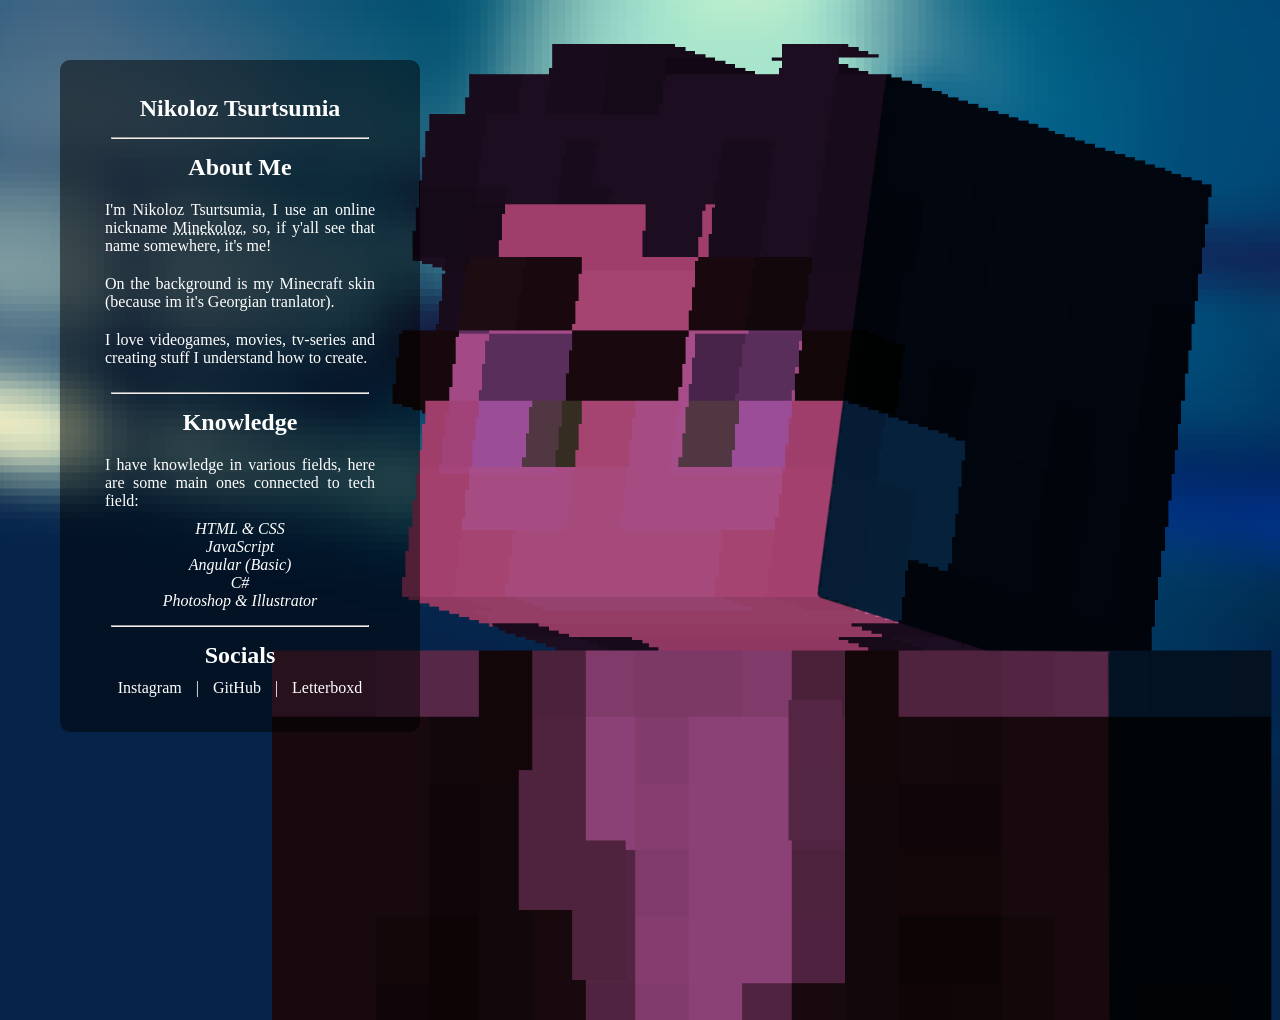
<file: index.html>
<!DOCTYPE html>
<html lang="en">
<head>
    <meta charset="UTF-8">
    <meta name="viewport" content="width=device-width, initial-scale=1.0">
    <title>Minekoloz</title>
    <link rel="stylesheet" href="style.css">
</head>
<body>
    <main>
        <section>
            <h1>Nikoloz Tsurtsumia</h1>
        </section>
        <hr>
        <section>
            <h2>About Me</h2>
            <p>I'm Nikoloz Tsurtsumia, I use an online nickname <abbr title="Minecraft + Nikoloz">Minekoloz</abbr>, so, if y'all see that name somewhere, it's me!</p>
            <p>On the background is my Minecraft skin (because im it's Georgian tranlator).</p>
            <p>I love videogames, movies, tv-series and creating stuff I understand how to create.</p>
        </section>
        <hr>
        <section>
            <h2>Knowledge</h2>
            <p>I have knowledge in various fields, here are some main ones connected to tech field:</p>
            <ul>
                <li>HTML & CSS</li>
                <li>JavaScript</li>
                <li>Angular (Basic)</li>
                <li>C#</li>
                <li>Photoshop & Illustrator</li>
            </ul>
        </section>
        <hr>
        <section>
            <h2>Socials</h2>
            <span><a href="https://www.instagram.com/_tsurtsumia22" target="_blank">Instagram</a> |
            <a href="https://github.com/Minekoloz" target="_blank">GitHub</a> |
            <a href="https://letterboxd.com/minekoloz" target="_blank">Letterboxd</a></span>
        </section>
    </main>
    <a href="secret.html" id="secret"></a>
</body>
</html>
</file>
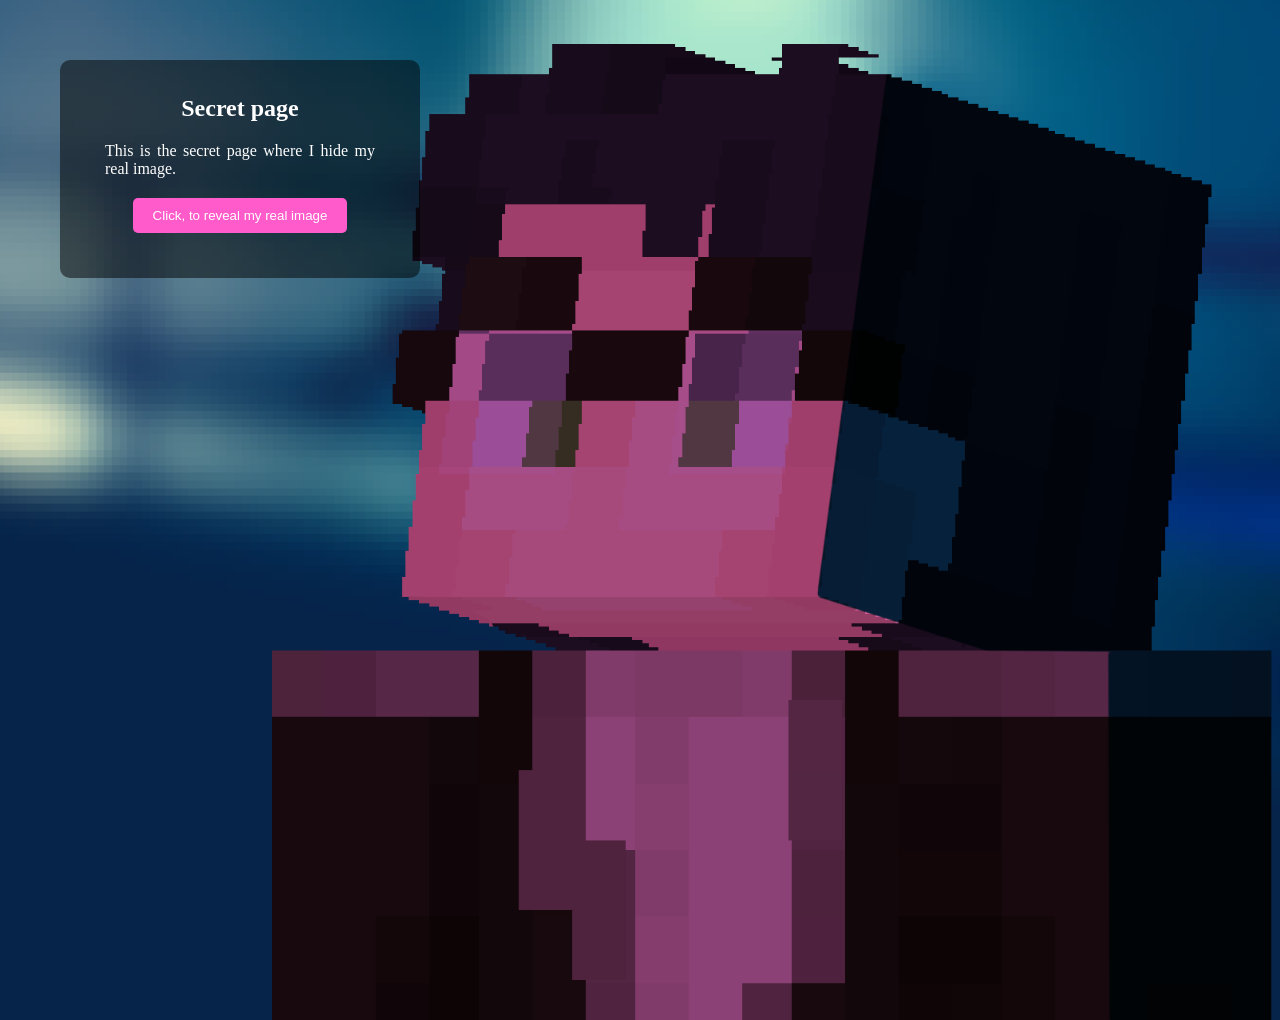
<file: secret.html>
<!DOCTYPE html>
<html lang="en">
<head>
    <meta charset="UTF-8">
    <meta name="viewport" content="width=device-width, initial-scale=1.0">
    <title>Minekoloz (Secret)</title>
    <link rel="stylesheet" href="style.css">
</head>
<body>
    <main>
        <section>
            <h1>Secret page</h1>
            <p>This is the secret page where I hide my real image.</p>
            <button class="reveal-button">Click, to reveal my real image</button>
            <div class="image-container" style="display: none;">
                <img src="images/me.jpg" alt="Real Image of Nikoloz Tsurtsumia">
            </div>
        </section>
    </main>
    <script src="script.js"></script>
</body>
</html>
</file>
<file: style.css>
body {
  margin: 0;
  padding: 60px;
  background-image: url("images/background.png");
  background-size: cover;
  background-position: center;
  background-repeat: no-repeat;
  height: 100vh;
  text-align: center;
}
body main {
  border-radius: 10px;
  background-color: rgba(0, 0, 0, 0.5);
  width: 25vw;
  padding: 20px 20px 20px 20px;
  transition: 0.2s ease;
}
body main hr {
  width: 80%;
}
body main section {
  margin: 15px;
  color: white;
}
body main p {
  text-align: justify;
  margin: 0;
  padding: 10px;
}
body main h1, body main h2 {
  margin: 10px;
  text-align: center;
}
body main ul {
  margin: 0;
  padding: 0;
}
body main ul li {
  list-style: none;
  font-style: italic;
}
body main a {
  padding: 10px;
  color: white;
  text-decoration: none;
  transition: 0.2s ease;
}
body main a:hover {
  color: #ff5bcb;
}
body main img {
  width: 100%;
  height: auto;
  border-radius: 10px;
}
body main button {
  background-color: #ff5bcb;
  color: white;
  border: none;
  margin: 10px;
  padding: 10px 20px;
  border-radius: 5px;
  cursor: pointer;
  transition: 0.2s ease;
}
body main button:hover {
  color: #ff5bcb;
  background-color: white;
}
body #secret {
  position: absolute;
  top: 20%;
  left: 40%;
  width: 20vw;
  height: 40vh;
  cursor: pointer;
}

@media (max-width: 900px) {
  body {
    padding: 20px;
  }
  body main {
    margin: auto;
    width: 80vw;
    padding: 10px;
  }
  body main section {
    margin: 10px;
  }
  body main p {
    padding: 5px;
  }
  body main h1, body main h2 {
    font-size: 1.5em;
    margin: 5px;
  }
  body main button {
    margin: 5px;
    padding: 5px 10px;
  }
  body main img {
    margin-top: 20px;
    width: 80%;
    height: auto;
  }
  body #secret {
    top: 20%;
    left: 10%;
    width: 70vw;
    height: 40vh;
  }
}/*# sourceMappingURL=style.css.map */
</file>
